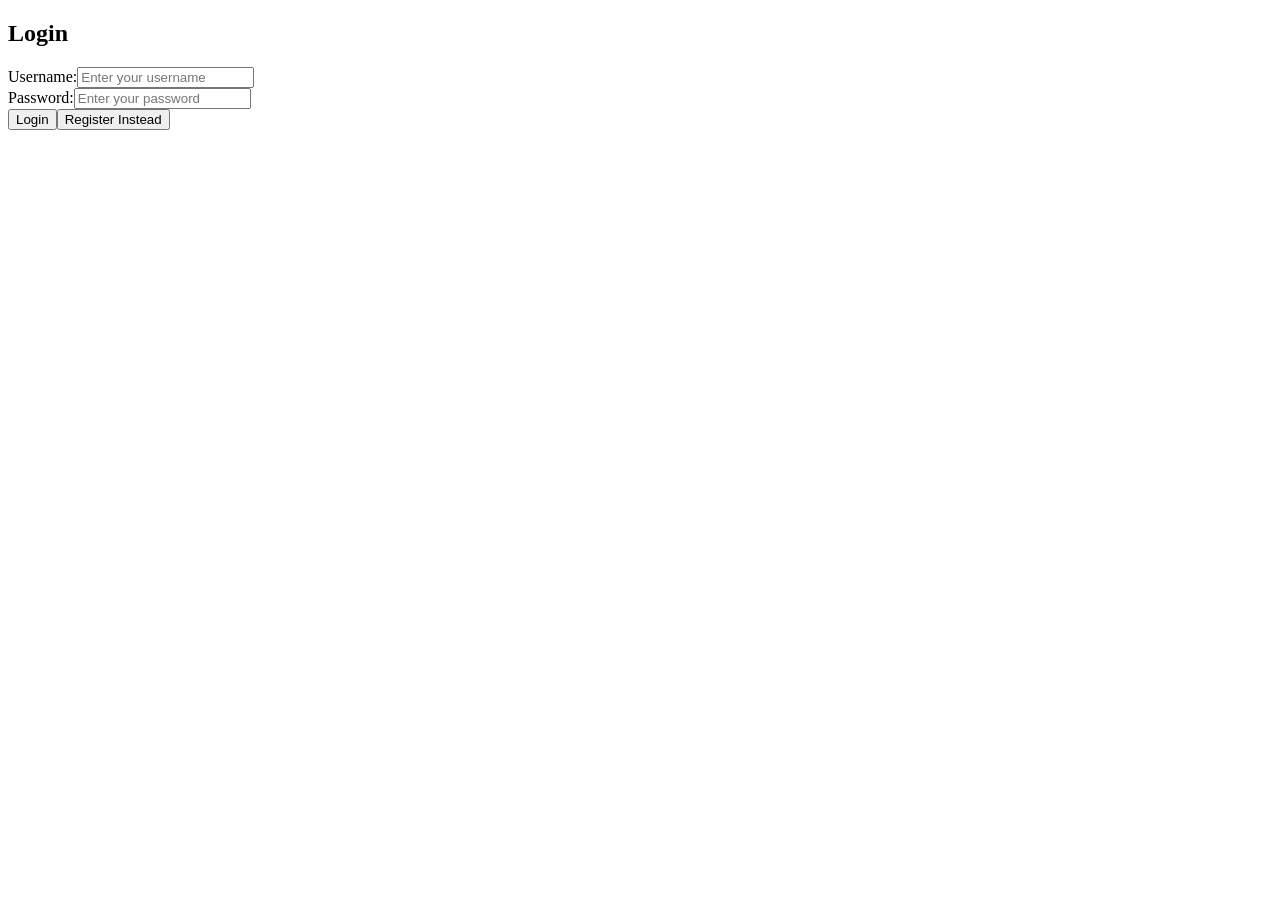
<file: code/frontend/elm-site/Login.html>
<!DOCTYPE html>
<html lang="en">
<head>
    <meta charset="UTF-8">
    <meta name="viewport" content="width=device-width, initial-scale=1.0">
    <title>Elm REST API Example</title>
    <script src="elm/site/login.js"></script>
</head>
<body>
    <div id="app"></div>
    <script>

        var app = Elm.Login.init({
            node: document.getElementById('app')
        });

        function sendLocalSession(){
            let s = localStorage.getItem("Session")

            if (s != undefined){
                app.ports.recciveSession.send(s)
            }
        }

        if (app.ports?.requestSession?.subscribe){
            app.ports.requestSession.subscribe(() => 
                sendLocalSession()
            )            
        }

        if (app.ports?.sendSession?.subscribe){
            app.ports.sendSession.subscribe(reccivedStr =>
                localStorage.setItem("Session", reccivedStr)
            )
        }
                


    </script>
</body>
</html>
</file>
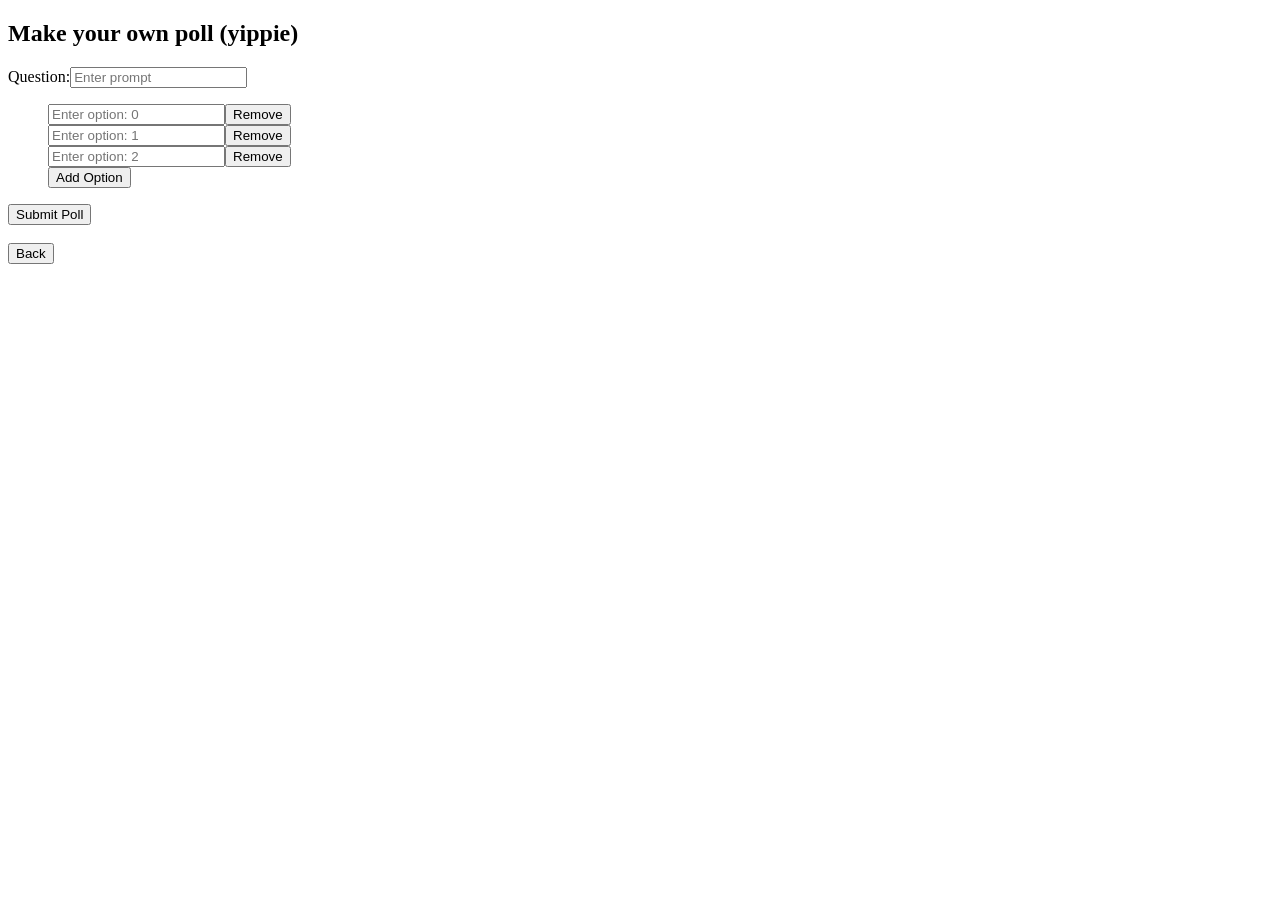
<file: code/frontend/elm-site/MakePoll.html>
<!DOCTYPE html>
<html lang="en">
<head>
    <meta charset="UTF-8">
    <meta name="viewport" content="width=device-width, initial-scale=1.0">
    <title>Elm REST API Example</title>
    <script src="elm/site/makePoll.js"></script>
</head>
<body>
    <h2>Make your own poll (yippie)</h2>
    <div id="app"></div>
    <script>

        var app = Elm.MakePoll.init({
            node: document.getElementById('app')
        });

        function sendLocalSession(){
            let s = localStorage.getItem("Session")

            if (s != undefined){
                app.ports.recciveSession.send(s)
            }
        }

        if (app.ports?.requestSession?.subscribe){
            app.ports.requestSession.subscribe(() => 
                sendLocalSession()
            )            
        }

        if (app.ports?.sendSession?.subscribe){
            app.ports.sendSession.subscribe(reccivedStr =>
                localStorage.setItem("Session", reccivedStr)
            )
        }
                


    </script>
</body>
</html>
</file>
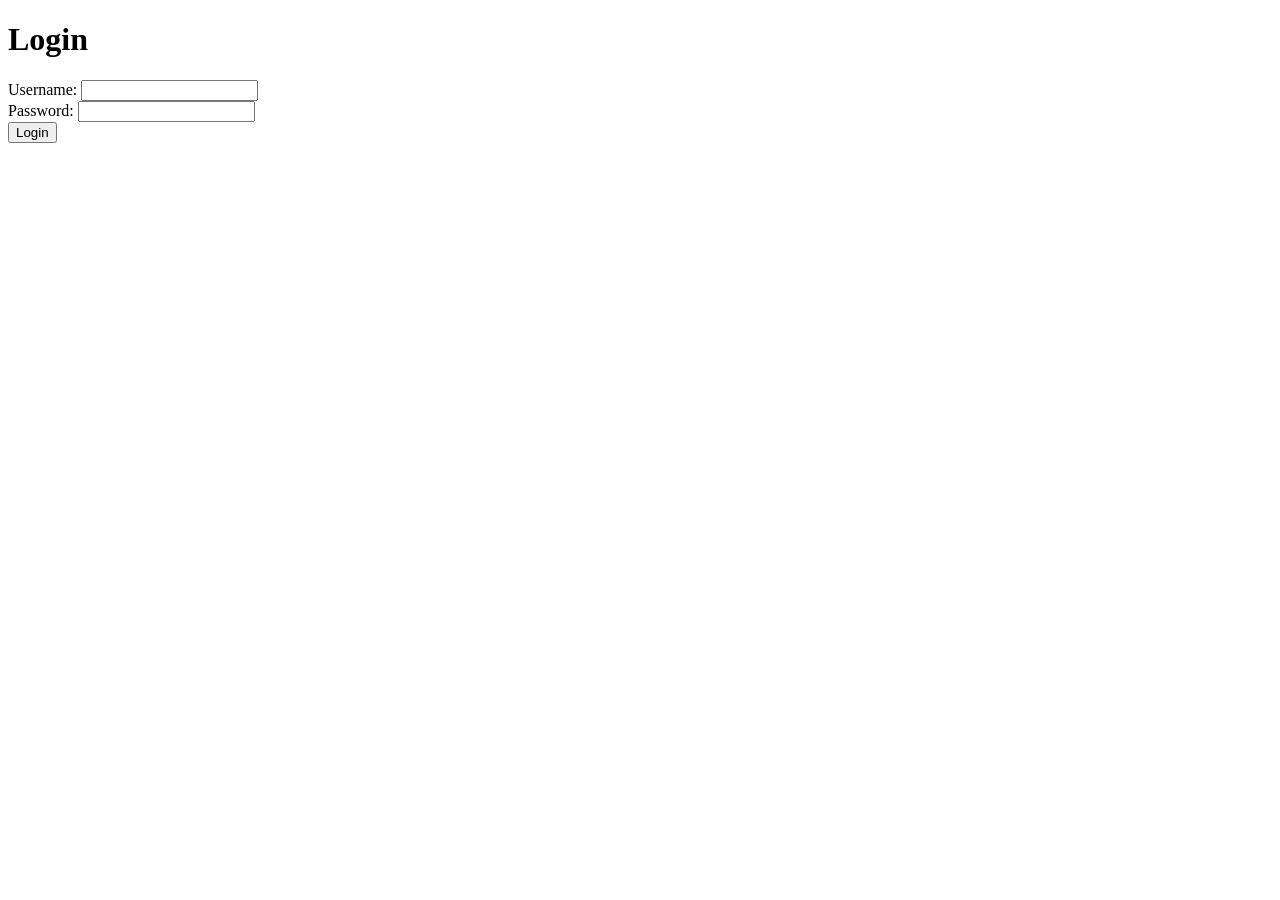
<file: code/backend/src/main/resources/static/login.html>
<!-- src/main/resources/templates/login.html -->
<!DOCTYPE html>
<html lang="en">
<head>
    <meta charset="UTF-8">
    <meta name="viewport" content="width=device-width, initial-scale=1.0">
    <title>Login</title>
</head>
<body>
<h1>Login</h1>
<form action="/login" method="post">
    <label for="username">Username:</label>
    <input type="text" id="username" name="username" required>
    <br>
    <label for="password">Password:</label>
    <input type="password" id="password" name="password" required>
    <br>
    <button type="submit">Login</button>
</form>
</body>
</html>
</file>
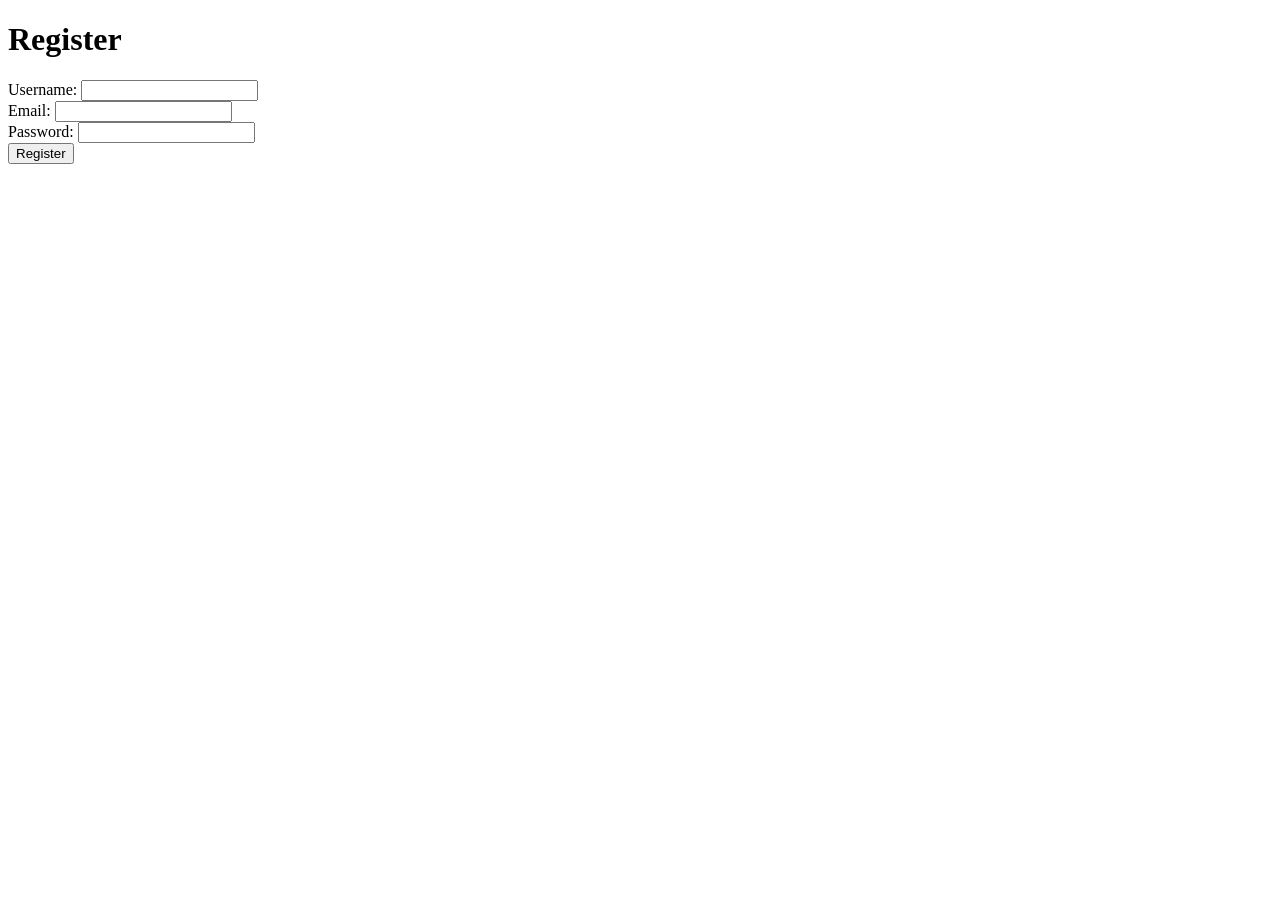
<file: code/backend/src/main/resources/static/register.html>
<!-- src/main/resources/templates/register.html -->
<!DOCTYPE html>
<html lang="en">
<head>
    <meta charset="UTF-8">
    <meta name="viewport" content="width=device-width, initial-scale=1.0">
    <title>Register</title>
</head>
<body>
<h1>Register</h1>
<form action="/register" method="post">
    <label for="username">Username:</label>
    <input type="text" id="username" name="username" required>
    <br>
    <label for="email">Email:</label>
    <input type="email" id="email" name="email" required>
    <br>
    <label for="password">Password:</label>
    <input type="password" id="password" name="password" required>
    <br>
    <button type="submit">Register</button>
</form>
</body>
</html>
</file>
